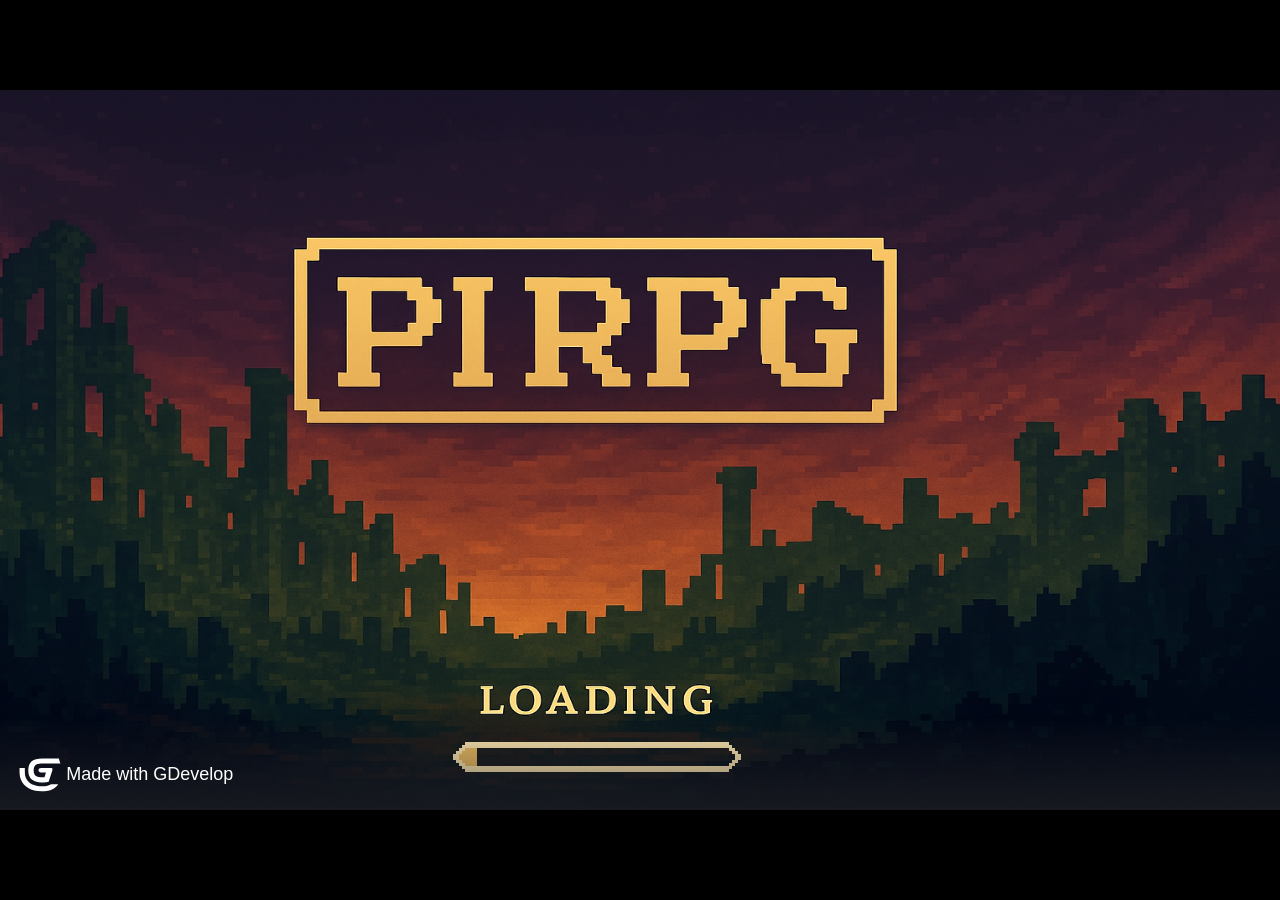
<file: Game2/index.html>
<!DOCTYPE html>
<html>
<head>
    <meta charset="UTF-8"/>
    <link rel="manifest" href="manifest.webmanifest">

    <meta name="apple-mobile-web-app-capable" content="yes">
    <meta name="apple-mobile-web-app-status-bar-style" content="black-translucent">

    <meta name="theme-color" content="#000000" />
    <meta name="viewport" content="width=device-width, initial-scale=1.0, maximum-scale=1.0, user-scalable=no" />

	<style>
		body {
			margin: 0;
			padding: 0;
			background-color: #000000;
            overflow: hidden;
		}
        #canvasArea {
            margin-left: auto;
            margin-right: auto;
            overflow: hidden;
        }

        
	</style>
    <!-- Libs and GDJS core files : -->
		<script src="libs/jshashtable.js" crossorigin="anonymous"></script>
	<script src="logger.js" crossorigin="anonymous"></script>
	<script src="gd.js" crossorigin="anonymous"></script>
	<script src="libs/rbush.js" crossorigin="anonymous"></script>
	<script src="AsyncTasksManager.js" crossorigin="anonymous"></script>
	<script src="inputmanager.js" crossorigin="anonymous"></script>
	<script src="jsonmanager.js" crossorigin="anonymous"></script>
	<script src="Model3DManager.js" crossorigin="anonymous"></script>
	<script src="ResourceLoader.js" crossorigin="anonymous"></script>
	<script src="ResourceCache.js" crossorigin="anonymous"></script>
	<script src="timemanager.js" crossorigin="anonymous"></script>
	<script src="polygon.js" crossorigin="anonymous"></script>
	<script src="runtimeobject.js" crossorigin="anonymous"></script>
	<script src="profiler.js" crossorigin="anonymous"></script>
	<script src="RuntimeInstanceContainer.js" crossorigin="anonymous"></script>
	<script src="runtimescene.js" crossorigin="anonymous"></script>
	<script src="scenestack.js" crossorigin="anonymous"></script>
	<script src="force.js" crossorigin="anonymous"></script>
	<script src="RuntimeLayer.js" crossorigin="anonymous"></script>
	<script src="layer.js" crossorigin="anonymous"></script>
	<script src="RuntimeCustomObjectLayer.js" crossorigin="anonymous"></script>
	<script src="timer.js" crossorigin="anonymous"></script>
	<script src="runtimewatermark.js" crossorigin="anonymous"></script>
	<script src="runtimegame.js" crossorigin="anonymous"></script>
	<script src="variable.js" crossorigin="anonymous"></script>
	<script src="variablescontainer.js" crossorigin="anonymous"></script>
	<script src="oncetriggers.js" crossorigin="anonymous"></script>
	<script src="runtimebehavior.js" crossorigin="anonymous"></script>
	<script src="SpriteAnimator.js" crossorigin="anonymous"></script>
	<script src="spriteruntimeobject.js" crossorigin="anonymous"></script>
	<script src="affinetransformation.js" crossorigin="anonymous"></script>
	<script src="CustomRuntimeObjectInstanceContainer.js" crossorigin="anonymous"></script>
	<script src="CustomRuntimeObject.js" crossorigin="anonymous"></script>
	<script src="CustomRuntimeObject2D.js" crossorigin="anonymous"></script>
	<script src="indexeddb.js" crossorigin="anonymous"></script>
	<script src="events-tools/commontools.js" crossorigin="anonymous"></script>
	<script src="events-tools/variabletools.js" crossorigin="anonymous"></script>
	<script src="events-tools/runtimescenetools.js" crossorigin="anonymous"></script>
	<script src="events-tools/inputtools.js" crossorigin="anonymous"></script>
	<script src="events-tools/objecttools.js" crossorigin="anonymous"></script>
	<script src="events-tools/cameratools.js" crossorigin="anonymous"></script>
	<script src="events-tools/soundtools.js" crossorigin="anonymous"></script>
	<script src="events-tools/storagetools.js" crossorigin="anonymous"></script>
	<script src="events-tools/stringtools.js" crossorigin="anonymous"></script>
	<script src="events-tools/windowtools.js" crossorigin="anonymous"></script>
	<script src="events-tools/networktools.js" crossorigin="anonymous"></script>
	<script src="splash/gd-logo-light.js" crossorigin="anonymous"></script>
	<script src="pixi-renderers/pixi.js" crossorigin="anonymous"></script>
	<script src="pixi-renderers/pixi-filters-tools.js" crossorigin="anonymous"></script>
	<script src="pixi-renderers/runtimegame-pixi-renderer.js" crossorigin="anonymous"></script>
	<script src="pixi-renderers/runtimescene-pixi-renderer.js" crossorigin="anonymous"></script>
	<script src="pixi-renderers/layer-pixi-renderer.js" crossorigin="anonymous"></script>
	<script src="pixi-renderers/pixi-image-manager.js" crossorigin="anonymous"></script>
	<script src="pixi-renderers/pixi-bitmapfont-manager.js" crossorigin="anonymous"></script>
	<script src="pixi-renderers/spriteruntimeobject-pixi-renderer.js" crossorigin="anonymous"></script>
	<script src="pixi-renderers/CustomRuntimeObject2DPixiRenderer.js" crossorigin="anonymous"></script>
	<script src="pixi-renderers/DebuggerPixiRenderer.js" crossorigin="anonymous"></script>
	<script src="pixi-renderers/loadingscreen-pixi-renderer.js" crossorigin="anonymous"></script>
	<script src="pixi-renderers/pixi-effects-manager.js" crossorigin="anonymous"></script>
	<script src="howler-sound-manager/howler.min.js" crossorigin="anonymous"></script>
	<script src="howler-sound-manager/howler-sound-manager.js" crossorigin="anonymous"></script>
	<script src="fontfaceobserver-font-manager/fontfaceobserver.js" crossorigin="anonymous"></script>
	<script src="fontfaceobserver-font-manager/fontfaceobserver-font-manager.js" crossorigin="anonymous"></script>
	<script src="gdjs-evtsext__autotyping__autotyping.js" crossorigin="anonymous"></script>
	<script src="gdjs-evtsext__flash__colortint-func.js" crossorigin="anonymous"></script>
	<script src="gdjs-evtsext__flash__flash.js" crossorigin="anonymous"></script>
	<script src="gdjs-evtsext__flash__flasheffect.js" crossorigin="anonymous"></script>
	<script src="gdjs-evtsext__flash__istinted-func.js" crossorigin="anonymous"></script>
	<script src="gdjs-evtsext__flash__togglecolortint-func.js" crossorigin="anonymous"></script>
	<script src="gdjs-evtsext__flash__togglevisibility-func.js" crossorigin="anonymous"></script>
	<script src="gdjs-evtsext__flashtransitionpainter__flashtransitionpainter.js" crossorigin="anonymous"></script>
	<script src="gdjs-evtsext__idletracker__idletracker.js" crossorigin="anonymous"></script>
	<script src="gdjs-evtsext__panelspritebutton__buttonfsm.js" crossorigin="anonymous"></script>
	<script src="gdjs-evtsext__panelspritecontinuousbar__panelspritecontinuousbar.js" crossorigin="anonymous"></script>
	<script src="gdjs-evtsext__panelspritecontinuousbar__resourcebar.js" crossorigin="anonymous"></script>
	<script src="gdjs-evtsext__tiledunitsbar__leftedgeanchor-func.js" crossorigin="anonymous"></script>
	<script src="gdjs-evtsext__tiledunitsbar__resourcebar.js" crossorigin="anonymous"></script>
	<script src="gdjs-evtsext__tiledunitsbar__rightedgeanchor-func.js" crossorigin="anonymous"></script>
	<script src="gdjs-evtsext__topdownmovementanimator__topdownmovementanimator.js" crossorigin="anonymous"></script>
	<script src="gdjs-evtsext__ysort__ysort.js" crossorigin="anonymous"></script>
	<script src="Extensions/AnchorBehavior/anchorruntimebehavior.js" crossorigin="anonymous"></script>
	<script src="Extensions/DebuggerTools/debuggertools.js" crossorigin="anonymous"></script>
	<script src="Extensions/LinkedObjects/linkedobjects.js" crossorigin="anonymous"></script>
	<script src="Extensions/PanelSpriteObject/panelspriteruntimeobject-pixi-renderer.js" crossorigin="anonymous"></script>
	<script src="Extensions/PanelSpriteObject/panelspriteruntimeobject.js" crossorigin="anonymous"></script>
	<script src="Extensions/PathfindingBehavior/PathTools.js" crossorigin="anonymous"></script>
	<script src="Extensions/PathfindingBehavior/pathfindingobstacleruntimebehavior.js" crossorigin="anonymous"></script>
	<script src="Extensions/PathfindingBehavior/pathfindingruntimebehavior.js" crossorigin="anonymous"></script>
	<script src="Extensions/PrimitiveDrawing/pixi-graphics-extras/graphics-extras.min.js" crossorigin="anonymous"></script>
	<script src="Extensions/PrimitiveDrawing/shapepainterruntimeobject-pixi-renderer.js" crossorigin="anonymous"></script>
	<script src="Extensions/PrimitiveDrawing/shapepainterruntimeobject.js" crossorigin="anonymous"></script>
	<script src="Extensions/TextObject/textruntimeobject-pixi-renderer.js" crossorigin="anonymous"></script>
	<script src="Extensions/TextObject/textruntimeobject.js" crossorigin="anonymous"></script>
	<script src="Extensions/TileMap/TileMapRuntimeManager.js" crossorigin="anonymous"></script>
	<script src="Extensions/TileMap/collision/TransformedTileMap.js" crossorigin="anonymous"></script>
	<script src="Extensions/TileMap/helper/TileMapHelper.js" crossorigin="anonymous"></script>
	<script src="Extensions/TileMap/pako/dist/pako.min.js" crossorigin="anonymous"></script>
	<script src="Extensions/TileMap/pixi-tilemap/dist/pixi-tilemap.umd.js" crossorigin="anonymous"></script>
	<script src="Extensions/TileMap/simpletilemapruntimeobject.js" crossorigin="anonymous"></script>
	<script src="Extensions/TileMap/tilemapruntimeobject-pixi-renderer.js" crossorigin="anonymous"></script>
	<script src="Extensions/TiledSpriteObject/tiledspriteruntimeobject-pixi-renderer.js" crossorigin="anonymous"></script>
	<script src="Extensions/TiledSpriteObject/tiledspriteruntimeobject.js" crossorigin="anonymous"></script>
	<script src="Extensions/TopDownMovementBehavior/topdownmovementruntimebehavior.js" crossorigin="anonymous"></script>
	<script src="Extensions/TweenBehavior/TweenManager.js" crossorigin="anonymous"></script>
	<script src="Extensions/TweenBehavior/tweenruntimebehavior.js" crossorigin="anonymous"></script>
	<script src="object-capabilities/AnimatableBehavior.js" crossorigin="anonymous"></script>
	<script src="object-capabilities/EffectBehavior.js" crossorigin="anonymous"></script>
	<script src="object-capabilities/FlippableBehavior.js" crossorigin="anonymous"></script>
	<script src="object-capabilities/OpacityBehavior.js" crossorigin="anonymous"></script>
	<script src="object-capabilities/ResizableBehavior.js" crossorigin="anonymous"></script>
	<script src="object-capabilities/ScalableBehavior.js" crossorigin="anonymous"></script>
	<script src="object-capabilities/TextContainerBehavior.js" crossorigin="anonymous"></script>
	<script src="Extensions/3D/DirectionalLight.js" crossorigin="anonymous"></script>
	<script src="Extensions/3D/HemisphereLight.js" crossorigin="anonymous"></script>
	<script src="code0.js" crossorigin="anonymous"></script>
	<script src="code1.js" crossorigin="anonymous"></script>
	<script src="code2.js" crossorigin="anonymous"></script>
	<script src="data.js" crossorigin="anonymous"></script>


</head>
<body>

    
	<script>

    (function() {
        //Initialization
        var game = new gdjs.RuntimeGame(gdjs.projectData, {});

        //Create a renderer
        game.getRenderer().createStandardCanvas(document.body);

        //Bind keyboards/mouse/touch events
        game.getRenderer().bindStandardEvents(game.getInputManager(), window, document);

        //Load all assets and start the game
        game.loadAllAssets(function() {
            game.startGameLoop();
        });
    })();

	</script>
</body>
</html>
</file>
